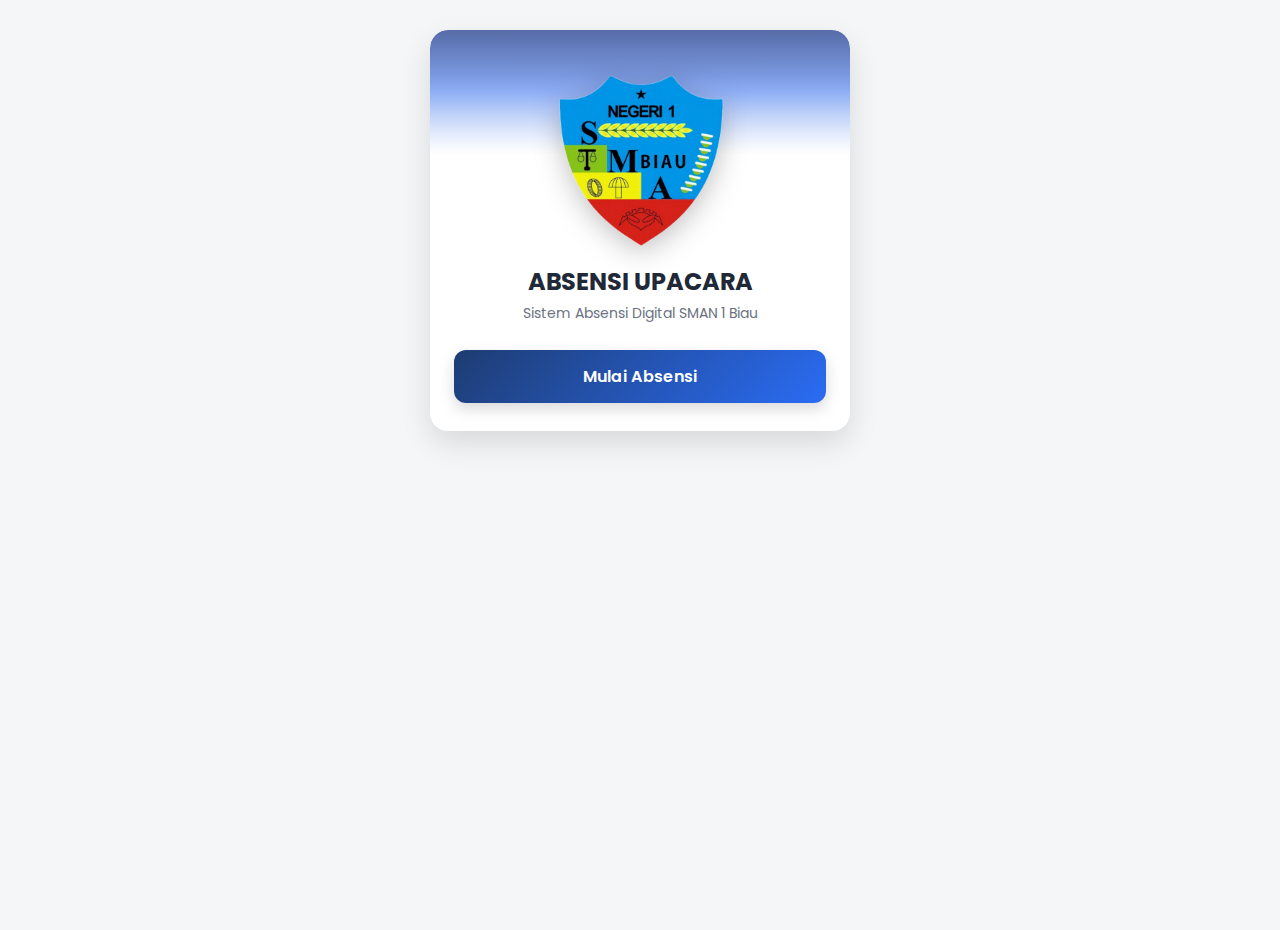
<file: index.html>
<!DOCTYPE html>
<html lang="id">
<head>
  <meta charset="UTF-8">
  <title>Absensi Upacara Digital</title>
  <meta name="viewport" content="width=device-width, initial-scale=1.0">

  <!-- PAKSA MODE TERANG -->
  <meta name="color-scheme" content="light">

  <!-- FONT -->
  <link href="https://fonts.googleapis.com/css2?family=Poppins:wght@400;600&display=swap" rel="stylesheet">

  <!-- CSS -->
  <link rel="stylesheet" href="style.css">
</head>
<body>

<!-- HALAMAN 1 -->
<div class="container landing" id="halamanAwal">

  <div class="card-header"></div>

  <div class="logo-wrapper">
    <img src="logo-smansa.png" alt="Logo SMANSA">
  </div>

  <h2>ABSENSI UPACARA</h2>
  <p class="subtitle">Sistem Absensi Digital SMAN 1 Biau</p>

  <button class="btn-primary" onclick="mulaiAbsensi()">
    Mulai Absensi
  </button>

</div>

<!-- HALAMAN 2 -->
<div class="container page-form card-logo" id="formAbsensi" style="display:none;">
  <h3>Form Absensi</h3>

  <label>Kelas</label>
  <select id="kelasSelect">
    <option value="">Pilih Kelas</option>
  </select>

  <label>Nama</label>
  <select id="namaSelect" disabled>
    <option value="">Pilih Nama</option>
  </select>

  <div class="form-group">
  <label>Foto Kehadiran</label>

  <input
    type="file"
    id="fotoAbsen"
    accept="image/*"
    capture="user"
    hidden
  >

  <button type="button" id="btnKamera" class="btn-foto">
    📸 Ambil Foto
  </button>
</div>

  <button id="absenBtn" class="btn-primary">Kirim Absensi</button>
</div>

<!-- HALAMAN 3 -->
<div class="container page-form hasil-card" id="hasilAbsensi" style="display:none;">
  
  <div class="hasil-header">
    <div class="hasil-nama" id="hasilNama"></div>
    <div class="hasil-divider"></div>
  </div>

  <div class="hasil-info">
    <div class="info-item">
      <span class="label">Kelas</span>
      <span id="hasilKelas"></span>
    </div>

    <div class="info-item">
      <span class="label">Jam</span>
      <span id="hasilJam"></span>
    </div>

    <div class="info-item status">
      <span class="label">Status</span>
      <span id="hasilStatus"></span>
    </div>
  </div>

  <button id="btnSelesai" class="btn-primary">Selesai</button>
</div>

<!-- REKAP (TERSEMBUNYI TOTAL) -->
<div class="container page-form" id="rekapGuru" style="display:none;">
  <h3>Rekap Absensi</h3>

  <label>Filter Kelas</label>
  <select id="filterKelas" onchange="tampilkanRekap(this.value)"></select>

  <table>
    <thead>
      <tr>
        <th>No</th>
        <th>Tanggal</th>
        <th>Nama</th>
        <th>Kelas</th>
        <th>Jam</th>
        <th>Status</th>
      </tr>
    </thead>
    <tbody id="rekapBody"></tbody>
  </table>
</div>

<script src="script.js"></script>

<script>
  document.documentElement.style.colorScheme = "light";
</script>

</body>
</html>
</file>
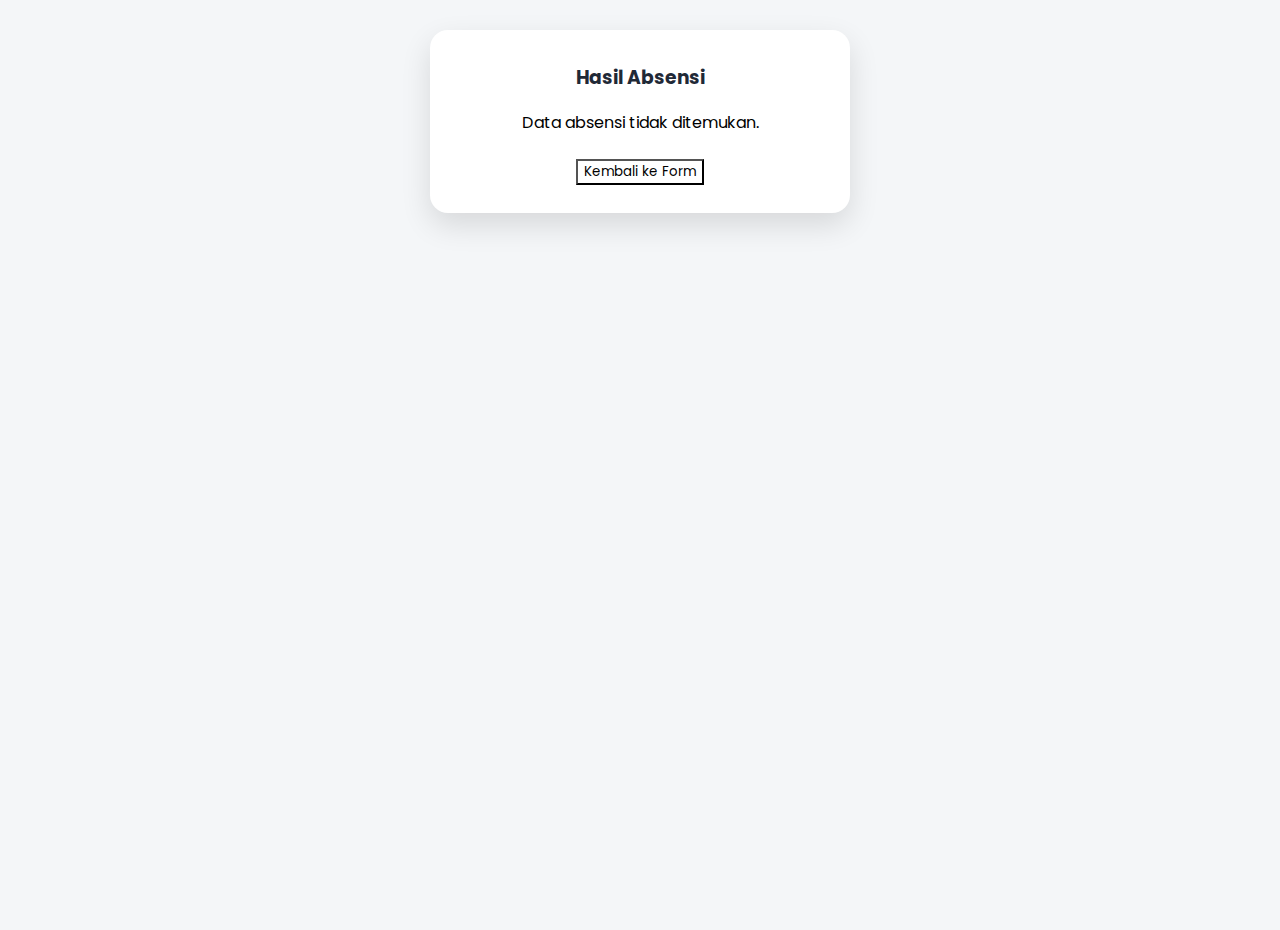
<file: hasil.html>
<!DOCTYPE html>
<html lang="id">
<head>
  <meta charset="UTF-8">
  <meta name="viewport" content="width=device-width, initial-scale=1.0">
  <title>Hasil Absensi</title>
  <link href="https://fonts.googleapis.com/css2?family=Poppins:wght@400;600&display=swap" rel="stylesheet">
  <link rel="stylesheet" href="style.css">
</head>
<body>
  <div class="container">
    <h3>Hasil Absensi</h3>
    <div id="hasil"></div>
    <button onclick="location.href='form.html'">Kembali ke Form</button>
  </div>

  <script>
    const data = JSON.parse(sessionStorage.getItem("absenHariIni"));
    if(data) {
      const warnaStatus = data.status === "TEPAT WAKTU" ? "green" : "red";
      document.getElementById("hasil").innerHTML = `
        <p><b>Nama:</b> ${data.nama}</p>
        <p><b>Kelas:</b> ${data.kelas}</p>
        <p><b>Jam:</b> ${data.jam}</p>
        <p><b>Status:</b> <span style="color:${warnaStatus}; font-weight:bold;">${data.status}</span></p>
      `;
    } else {
      document.getElementById("hasil").innerHTML = "<p>Data absensi tidak ditemukan.</p>";
    }
  </script>
</body>
</html>
</file>
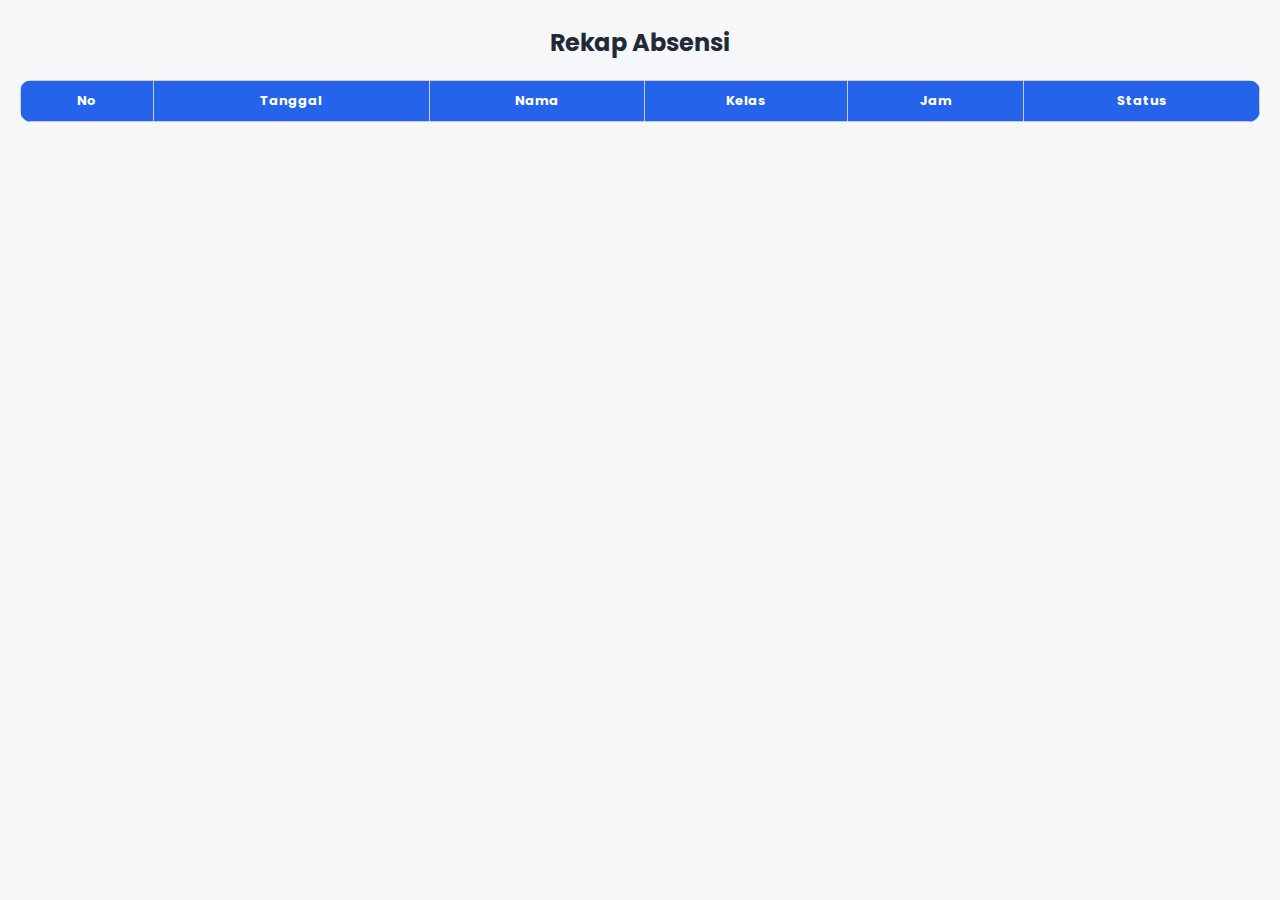
<file: rekap.html>
<!DOCTYPE html>
<html lang="id">
<head>
  <meta charset="UTF-8">
  <meta name="viewport" content="width=device-width, initial-scale=1.0">
  <title>Rekap Absensi Guru</title>
  <link href="https://fonts.googleapis.com/css2?family=Poppins:wght@400;600&display=swap" rel="stylesheet">
  <link rel="stylesheet" href="style.css">
  <style>
    body { font-family: 'Poppins', sans-serif; padding: 20px; background-color: #f9f9f9; }
    table { width: 100%; border-collapse: collapse; margin-top: 20px; }
    th, td { border: 1px solid #ccc; padding: 10px; text-align: center; }
    th { background-color: #f0f0f0; }
    .tepat { color: green; font-weight: bold; }
    .terlambat { color: red; font-weight: bold; }
    h2 { text-align: center; margin-bottom: 20px; }
  </style>
</head>
<body>

<h2>Rekap Absensi</h2>

<table>
  <thead>
    <tr>
      <th>No</th>
      <th>Tanggal</th>
      <th>Nama</th>
      <th>Kelas</th>
      <th>Jam</th>
      <th>Status</th>
    </tr>
  </thead>
  <tbody id="rekapBody"></tbody>
</table>

<script>
  // Ganti URL di bawah dengan Web App terbaru dari Google Apps Script
  const webAppUrl = "https://script.google.com/macros/s/AKfycbyqptNgYyXKdVkMX1BSNZD1axh0XuvK9jUkzdSf_wUDjBNj9J_i4Dl0EZjfzwiEjfg/exec"
  async function loadRekap() {
    try {
      const response = await fetch(webAppUrl);
      const data = await response.json();

      const tbody = document.getElementById("rekapBody");
      tbody.innerHTML = "";

      data.forEach((item, index) => {
        const statusClass = item.status.toUpperCase() === "TEPAT WAKTU" ? "tepat" : "terlambat";
        const row = `
          <tr>
            <td>${index + 1}</td>
            <td>${item.tanggal}</td>
            <td>${item.nama}</td>
            <td>${item.kelas}</td>
            <td>${item.jam}</td>
            <td class="${statusClass}">${item.status.toUpperCase()}</td>
          </tr>
        `;
        tbody.innerHTML += row;
      });

    } catch (error) {
      alert("Gagal memuat rekap absensi. Pastikan Web App sudah di-deploy dan URL benar.\n\nError: " + error);
    }
  }

  // Panggil saat halaman dimuat
  window.onload = loadRekap;
</script>

</body>
</html>
</file>
<file: style.css>
:root {
  color-scheme: light;
}

html, body {
  background-color: #f4f6f8;
  color: #000;
}

/* RESET */
* {
  box-sizing: border-box;
  font-family: 'Poppins', sans-serif;
}

/* Scrollbar Light Mode */
::-webkit-scrollbar {
  width: 10px;
}

::-webkit-scrollbar-track {
  background: #f1f1f1;
}

::-webkit-scrollbar-thumb {
  background: #c7d2fe;
  border-radius: 6px;
}

::-webkit-scrollbar-thumb:hover {
  background: #a5b4fc;
}

/* BODY & BACKGROUND */
html, body {
  margin: 0;
  padding: 0;
  min-height: 100vh;
}

body {
  background:
    linear-gradient(
      rgba(244, 246, 248, 0.7),
      rgba(244, 246, 248, 0.7)
    ),
    url("sekolah.jpg");
  background-size: cover;
  background-position: center;
  background-repeat: no-repeat;
  background-attachment: scroll;
}

/* CONTAINER (CARD APP) */
.container {
  background: #ffffff;
  max-width: 420px;
  margin: 30px auto;
  padding: 28px 24px;
  border-radius: 18px;
  text-align: center;
  box-shadow: 0 12px 30px rgba(0, 0, 0, 0.12);
  animation: fadeIn 0.4s ease;
}

/* ANIMASI HALUS */
@keyframes fadeIn {
  from {
    opacity: 0;
    transform: translateY(15px);
  }
  to {
    opacity: 1;
    transform: translateY(0);
  }
}

/* LOGO */
img#logoSmansa {
  width: 195px;
  max-width: 45%;
  margin: 24px auto 16px;
  display: block;
  cursor: pointer;
  transition: transform 0.3s ease;
}

.logo-wrapper img {
  width: 180px;
  display: block;
  transition: transform 0.3s ease;

  filter: drop-shadow(0 6px 14px rgba(0,0,0,0.25));
}

.logo-wrapper img:hover {
  transform: scale(1.06);
}

/* JUDUL */
h2, h3 {
  margin-top: 5px;
  margin-bottom: 18px;
  color: #1f2937;
}

/* LABEL */
label {
  display: block;
  text-align: left;
  margin-bottom: 6px;
  font-size: 14px;
  font-weight: 500;
  color: #555;
}

/* SELECT */
select {
  appearance: none;
  -webkit-appearance: none;
  -moz-appearance: none;
  width: 100%;
  padding: 12px 14px;
  margin-bottom: 18px;
  border-radius: 10px;
  border: 1.5px solid #d0d7e2;
  font-size: 15px;
  background: #f9fafb;
  color: #333;
  outline: none;
  transition: all 0.25s ease;
}

select:focus {
  border-color: #2563eb;
  box-shadow: 0 0 0 3px rgba(37, 99, 235, 0.15);
  background: #fff;
}

select:disabled {
  background: #eee;
  color: #999;
}

/* BUTTON UTAMA (MULAI & SELESAI) */
.btn-primary {
  background: linear-gradient(135deg, #1e3c72, #2a6cf4);
  color: white;
  border: none;
  border-radius: 12px;
  padding: 14px;
  width: 100%;
  font-size: 16px;
  font-weight: 600;
  cursor: pointer;
  letter-spacing: 0.3px;
  box-shadow: 0 6px 15px rgba(0,0,0,0.15);
  transition: all 0.25s ease;
}

.btn-primary:hover {
  transform: translateY(-2px);
  box-shadow: 0 10px 20px rgba(0,0,0,0.2);
}

.btn-primary:active {
  transform: scale(0.97);
}

.container select,
.container button {
  margin-top: 8px;
}

/* HASIL ABSENSI */
#hasilAbsensi p {
  text-align: left;
  margin: 10px 0;
  font-size: 15px;
  color: #374151;
}

/* REKAP */
#rekapGuru {
  max-width: 95%;
}

/* TABEL */
table {
  width: 100%;
  border-collapse: collapse;
  font-size: 13px;
  margin-top: 15px;
  background: #ffffff;
  border-radius: 12px;
  overflow: hidden;
}

thead {
  background: #2563eb;
  color: white;
}

th, td {
  padding: 10px 6px;
  text-align: center;
}

tbody tr:nth-child(even) {
  background: #f3f4f6;
}

tbody tr:hover {
  background: #e0e7ff;
}

/* HILANGKAN LABEL FILTER */
#rekapGuru label {
  display: none;
}

/* RESPONSIVE */
@media (max-width: 480px) {
  .container {
    margin: 20px 12px;
    padding: 22px 18px;
  }

  table {
    font-size: 12px;
  }
}

/* FIXED BACKGROUND KHUSUS LAPTOP */
@media (min-width: 768px) {
  body {
    background-attachment: fixed;
  }
}

/* === LANDING PAGE FIX === */
.landing {
  padding-top: 0;
  overflow: hidden;
}

/* HEADER FULL SAMPAI UJUNG */
.card-header {
  height: 125px;
  margin-left: -24px;
  margin-right: -24px;
  border-radius: 18px 18px 0 0;

  background-image:
    linear-gradient(
      to bottom,
      rgba(30, 58, 138, 0.75),
      rgba(37, 99, 235, 0.55),
      rgba(255, 255, 255, 0.9)
    );

  background-size: cover;
  background-position: center;

  position: relative;
  z-index: 1;
  overflow: hidden;
}

/* GLOW PUTIH DI BAWAH HEADER */
.card-header::after {
  content: "";
  position: absolute;
  left: 0;
  right: 0;
  bottom: 0;
  height: 80px;

  background: linear-gradient(
    to top,
    rgba(255,255,255,0.45),
    rgba(255,255,255,0.25),
    rgba(255,255,255,0.10),
    rgba(255,255,255,0)
  );

  z-index: 1;
}

/* LOGO DIPERBESAR */
.logo-wrapper {
  width: auto;
  height: auto;
  background: transparent;   /* hilangkan putih */
  border-radius: 0;          /* hilangkan bulat */
  margin: -85px auto 14px;   /* atur jarak dari header */
  display: flex;
  align-items: center;
  justify-content: center;
  box-shadow: none;          /* hilangkan bayangan */

  position: relative;
  z-index: 5;
}

.logo-wrapper img {
  width: 180px;   /* ukuran logo */
}

/* JUDUL LEBIH RAPAT */
.landing h2 {
  margin-top: 4px;
  margin-bottom: 4px;
}

/* SUBTITLE LEBIH DEKAT */
.subtitle {
  margin-top: 0;
  margin-bottom: 16px;
  font-size: 14px;
  color: #6b7280;
}

/* TOMBOL KEMBALI KE STYLE DEFAULT */
.landing .btn-primary {
  margin-top: 10px;
  border-radius: 12px;
}

.page-form {
  position: relative;
  border-radius: 18px;
  padding: 28px 24px;

  background:
    linear-gradient(#fff, #fff) padding-box,
    linear-gradient(
      135deg,
      rgba(37,99,235,0.7),
      rgba(147,197,253,0.4)
    ) border-box;

  border: 2px solid transparent;
  box-shadow: 0 14px 30px rgba(0,0,0,0.12);
}

/* ================= REKAP ABSENSI FIX ================= */

/* Card rekap tidak full layar */
#rekapGuru {
  margin-top: 28px;
  max-width: 95%;
  overflow-x: auto;
}

/* Tabel tidak keluar dari card */
#rekapGuru table {
  width: 100%;
  min-width: 720px; /* biar kolom rapi */
  table-layout: fixed;
}

/* Header tabel tetap rapi */
#rekapGuru th {
  white-space: nowrap;
}

/* Isi tabel turun baris jika panjang */
#rekapGuru td {
  word-wrap: break-word;
}

/* Scroll horizontal halus di HP */
#rekapGuru {
  scrollbar-width: thin;
}

/* ================= LIGHT MODE FORCE (VERSI 3) ================= */

/* Elemen form selalu light */
select,
option,
input,
button {
  background-color: #ffffff;
  color: #000000;
}

/* Isi tabel light */
table,
tbody,
tr,
td {
  background-color: #ffffff;
  color: #000000;
}

/* Header tabel tetap biru (aksen) */
thead,
thead th {
  background-color: #2563eb;
  color: #ffffff;
}

/* FILE INPUT CUSTOM (SEPERTI SELECT) */
.file-wrapper {
  position: relative;
  width: 100%;
  padding: 12px 14px;
  margin-bottom: 18px;

  border-radius: 10px;
  border: 1.5px solid #d0d7e2;
  background: #f9fafb;

  font-size: 15px;
  color: #666;

  cursor: pointer;
  transition: all 0.25s ease;
}

.file-wrapper:hover {
  border-color: #2563eb;
  background: #fff;
}

.file-wrapper input[type="file"] {
  position: absolute;
  inset: 0;
  opacity: 0;
  cursor: pointer;
}

#fileText {
  pointer-events: none;
}

/* ===== TOMBOL AMBIL FOTO (KECIL & TANPA SHADOW) ===== */
.btn-foto {
  width: 100%;
  padding: 11px;
  font-size: 14px;
  font-weight: 600;
  border-radius: 12px;
  border: none;
  cursor: pointer;
  color: #ffffff;

  /* ORANGE GELAP */
  background: linear-gradient(135deg, #c2410c, #ea580c);

  margin-bottom: 14px;
  transition: transform 0.2s ease, filter 0.2s ease;
}

/* Hover (tanpa shadow) */
.btn-foto:hover {
  transform: translateY(-1px);
  filter: brightness(1.05);
}

/* Saat foto SUDAH diambil → HIJAU */
.btn-foto:disabled {
  background: linear-gradient(135deg, #15803d, #22c55e);
  cursor: not-allowed;
  transform: none;
  filter: none;
}

/* ===== WATERMARK LOGO DI CARD ===== */
.card-logo {
  position: relative;
  overflow: hidden;
}

/* logo transparan */
.card-logo::before {
  content: "";
  position: absolute;
  inset: 0;

  background: url("logo-smansa.png") center center no-repeat;
  background-size: 95%;   /* LOGO LEBIH BESAR */

  opacity: 0.13;          /* LEBIH KELIHATAN TAPI TETAP HALUS */
  pointer-events: none;
  z-index: 0;
}

/* pastikan isi card di atas logo */
.card-logo > * {
  position: relative;
  z-index: 1;
}

/* ===== HASIL ABSENSI STYLE ID CARD ===== */
.hasil-header {
  text-align: left;
  margin-bottom: 12px;
}

.hasil-nama {
  font-size: 20px;
  font-weight: 600;
  color: #1e3c72;
  letter-spacing: 0.3px;

  display: inline-block;
  position: relative;
  padding-bottom: 8px;
}

/* garis utama + lanjutan transparan */
.hasil-nama::after {
  content: "";
  position: absolute;
  left: 0;
  bottom: 0;

  width: 95%;
  height: 3px;
  border-radius: 6px;

  background: linear-gradient(
    to right,
    #1e3c72 0%,
    #2563eb 35%,
    rgba(37, 99, 235, 0.35) 60%,
    rgba(37, 99, 235, 0.15) 100%
  );
}

/* info */
.hasil-info {
  margin-top: 14px;
}

.info-item {
  display: block;
  font-size: 14px;
  margin-bottom: 8px;
  color: #374151;
  text-align: left;
}

.info-item .label {
  font-weight: 600;
  color: #374151;
}

/* titik dua otomatis */
.info-item .label::after {
  content: ": ";
}

/* status khusus */
.info-item.status span:last-child {
  font-weight: 600;
}

.info-item.status span:last-child {
  color: #dc2626; /* default TERLAMBAT */
}

/* kalau tepat waktu */
.tepat {
  color: #16a34a !important;
}

/* ===== BUTTON SELESAI (LEBIH KECIL & TURUN) ===== */
#btnSelesai {
  margin-top: 18px;        /* jarak dari info */
  padding: 11px;           /* lebih kecil */
  font-size: 14px;         /* sama seperti Ambil Foto */
  font-weight: 600;

  border-radius: 12px;
  width: 100%;
  box-shadow: 0 6px 14px rgba(30, 60, 114, 0.25);
}

/* ========== ORNAMEN GEOMETRIC KANAN – HASIL ABSENSI ========== */

.hasil-card {
  position: relative;
  overflow: hidden;
}

/* layer bawah (lebih kuat, dari bawah) */
.hasil-card::before {
  content: "";
  position: absolute;
  right: -40px;
  bottom: -30px;

  width: 55%;
  height: 75%;

  background:
    linear-gradient(
      to top,
      rgba(37,99,235,0.18),
      rgba(37,99,235,0.10),
      rgba(37,99,235,0.04),
      rgba(255,255,255,0)
    );

  clip-path: polygon(
    25% 100%,
    100% 75%,
    100% 0%,
    60% 0%,
    0% 55%
  );

  z-index: 0;
}

/* layer atas (lebih tipis & pudar) */
.hasil-card::after {
  content: "";
  position: absolute;
  right: -20px;
  bottom: 40px;

  width: 45%;
  height: 60%;

  background:
    linear-gradient(
      to top,
      rgba(30,58,138,0.22),
      rgba(37,99,235,0.10),
      rgba(255,255,255,0)
    );

  clip-path: polygon(
    35% 100%,
    100% 80%,
    100% 0%,
    65% 0%,
    10% 60%
  );

  z-index: 0;
}

/* pastikan isi tetap di atas */
.hasil-card > * {
  position: relative;
  z-index: 1;
}

@keyframes cardEnter {
  from {
    opacity: 0;
    transform: translateY(10px) scale(0.985);
  }
  to {
    opacity: 1;
    transform: none;
  }
}

.hasil-card {
  animation: cardEnter 0.45s cubic-bezier(0.22, 0.61, 0.36, 1);
}
</file>
